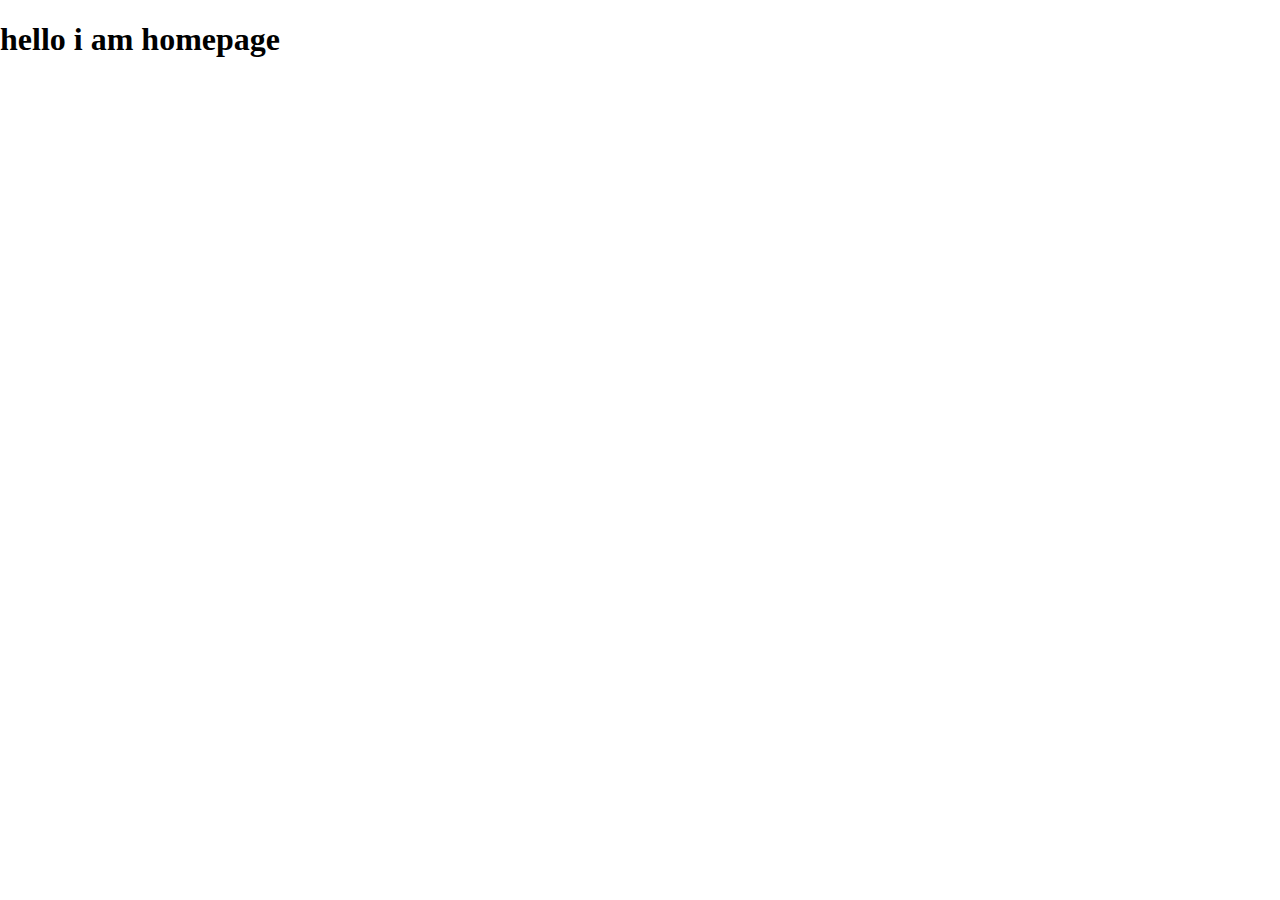
<file: index.html>
<!DOCTYPE html>
<html lang="en">
<head>
    <meta charset="UTF-8">
    <meta name="viewport" content="width=device-width, initial-scale=1.0">
    <title>Audiophile | Home</title>
    <link rel="stylesheet" type="text/css" href="styles.css">
</head>
<body>
    <h1>hello i am homepage</h1>

</body>
</html>
</file>
<file: styles.css>
:root {
    --primary: #D87D4A;
    --secondary: #101010;
    --tritary: #F1F1F1;
    --quaternary: #FAFAFA;
    --primary-lighter: #FBAF85;
}

* {
    box-sizing: border-box;
}
body {
    margin: 0;
}
</file>
